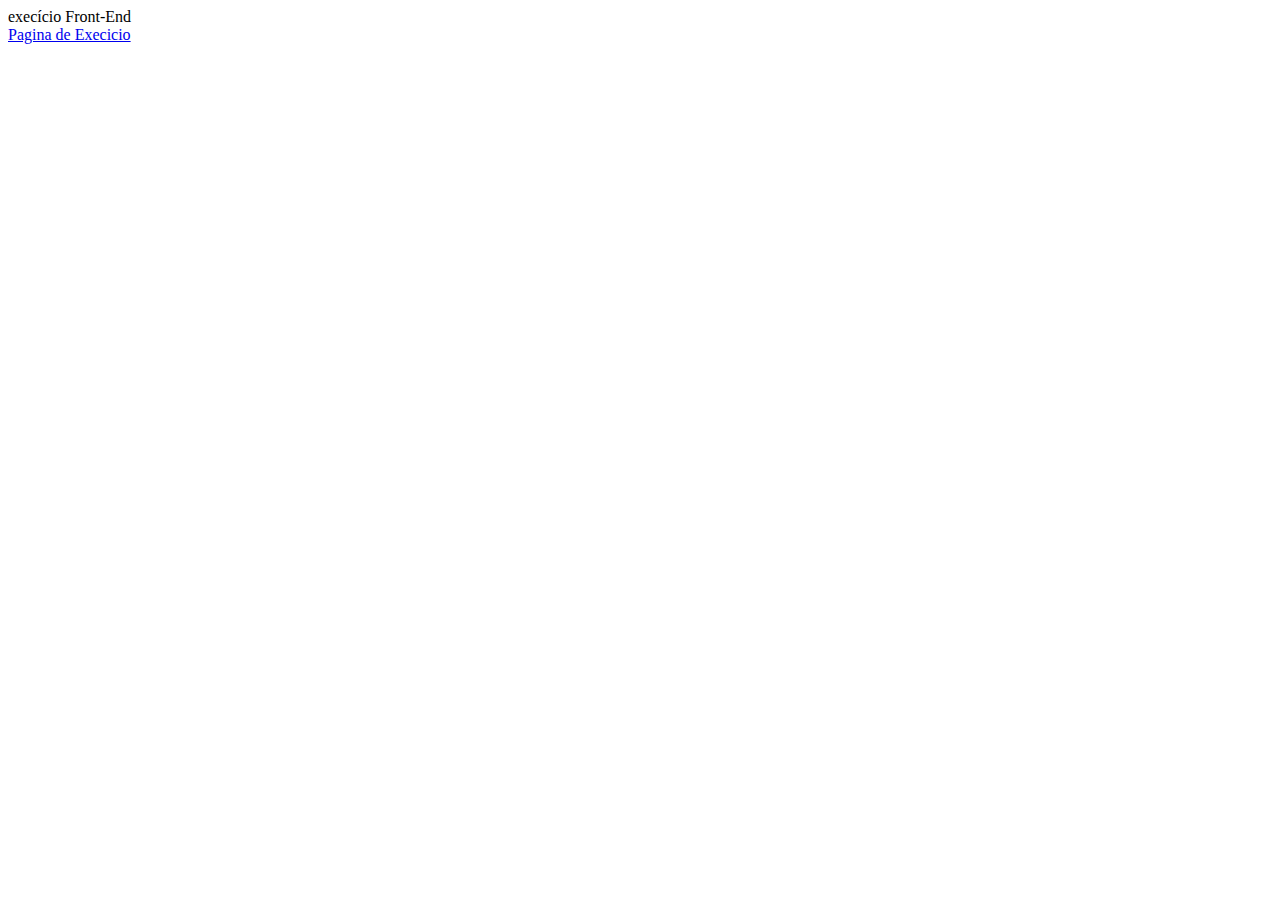
<file: index.html>
<!DOCTYPE html>
<html lang="en">
<head>
    <meta charset="UTF-8">
    <meta name="viewport" content="width=device-width, initial-scale=1.0">
    <title>Titulo</title>
</head>
<body>
    execício Front-End<br>
    <a href="2A_front_execicio02.html">Pagina de Execicio</a>
</body>
</html>
</file>
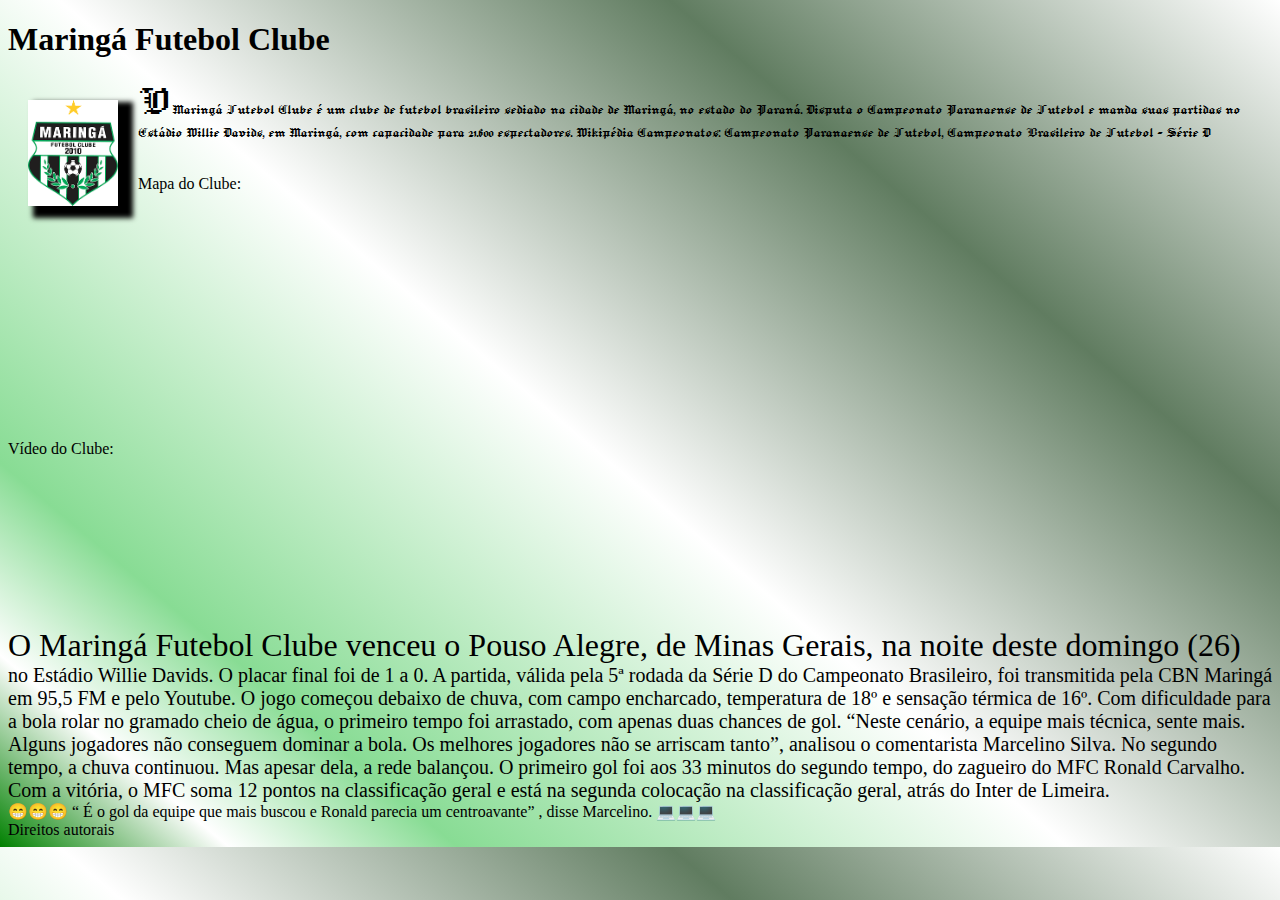
<file: 2A_front_execicio02.html>
<!DOCTYPE html>
<html lang="pt-br">
<head>
    <meta charset="UTF-8">
    <title>Maringá Futebol Clube</title>
    <link rel="stylesheet" href="2A_front_execicio02.css">
    <link href="https://fonts.googleapis.com/css2?family=Jacquard+12&display=swap" rel="stylesheet">
</head>
<body>
    <h1>
        Maringá Futebol Clube
    </h1>
    <img src="logo_maringafc.png" class="logomaringa">
     <p>O Maringá Futebol Clube é um clube de futebol brasileiro sediado na cidade de Maringá, no estado do Paraná. Disputa o Campeonato Paranaense de Futebol e manda suas partidas no Estádio Willie Davids, em Maringá, com capacidade para 21.600 espectadores. Wikipédia
Campeonatos: Campeonato Paranaense de Futebol, Campeonato Brasileiro de Futebol - Série D</p>
<br>
Mapa do Clube:<br>
<iframe src="https://www.google.com/maps/embed?pb=!1m18!1m12!1m3!1d117195.63995514304!2d-52.05978870391847!3d-23.375054706330467!2m3!1f0!2f0!3f0!3m2!1i1024!2i768!4f13.1!3m3!1m2!1s0x94ecd0d3938290d1%3A0x2ad3608cb867c039!2sMaring%C3%A1%20Futebol%20Clube!5e0!3m2!1spt-BR!2sbr!4v1717757366587!5m2!1spt-BR!2sbr" width="300" height="225" style="border:0;" allowfullscreen="" loading="lazy" referrerpolicy="no-referrer-when-downgrade"></iframe>
<br><br>
<section>
    Vídeo do Clube: <br>
    <iframe width="280" height="165" src="https://www.youtube.com/embed/aThqcXLTwfM?si=1-MEhDsKcJkEx3gK" title="YouTube video player" frameborder="0" allow="accelerometer; autoplay; clipboard-write; encrypted-media; gyroscope; picture-in-picture; web-share" referrerpolicy="strict-origin-when-cross-origin" allowfullscreen></iframe>
</section>
<div class="noticias">
O Maringá Futebol Clube venceu o Pouso Alegre, de Minas Gerais, na noite deste domingo (26) no Estádio Willie Davids.

O placar final foi de 1 a 0. 

A partida, válida pela 5ª rodada da Série D do Campeonato Brasileiro, foi transmitida pela CBN Maringá em 95,5 FM e pelo Youtube.

O jogo começou debaixo de chuva, com campo encharcado, temperatura de 18º e sensação térmica de 16º.

Com dificuldade para a bola rolar no gramado cheio de água, o primeiro tempo foi arrastado, com apenas duas chances de gol.

“Neste cenário, a equipe mais técnica, sente mais. Alguns jogadores não conseguem dominar a bola. Os melhores jogadores não se arriscam tanto”, analisou o comentarista Marcelino Silva. 

No segundo tempo, a chuva continuou. Mas apesar dela, a rede balançou.  

O primeiro gol foi aos 33 minutos do segundo tempo, do zagueiro do MFC Ronald Carvalho. 


Com a vitória, o MFC soma 12 pontos na classificação geral e está na segunda colocação na classificação geral, atrás do Inter de Limeira.
</div>
<div class="destaque">
    “ É o gol da equipe que mais buscou e Ronald parecia um centroavante” , disse Marcelino.
</div>
<footer>Direitos autorais</footer>
</body>
</html>
</file>
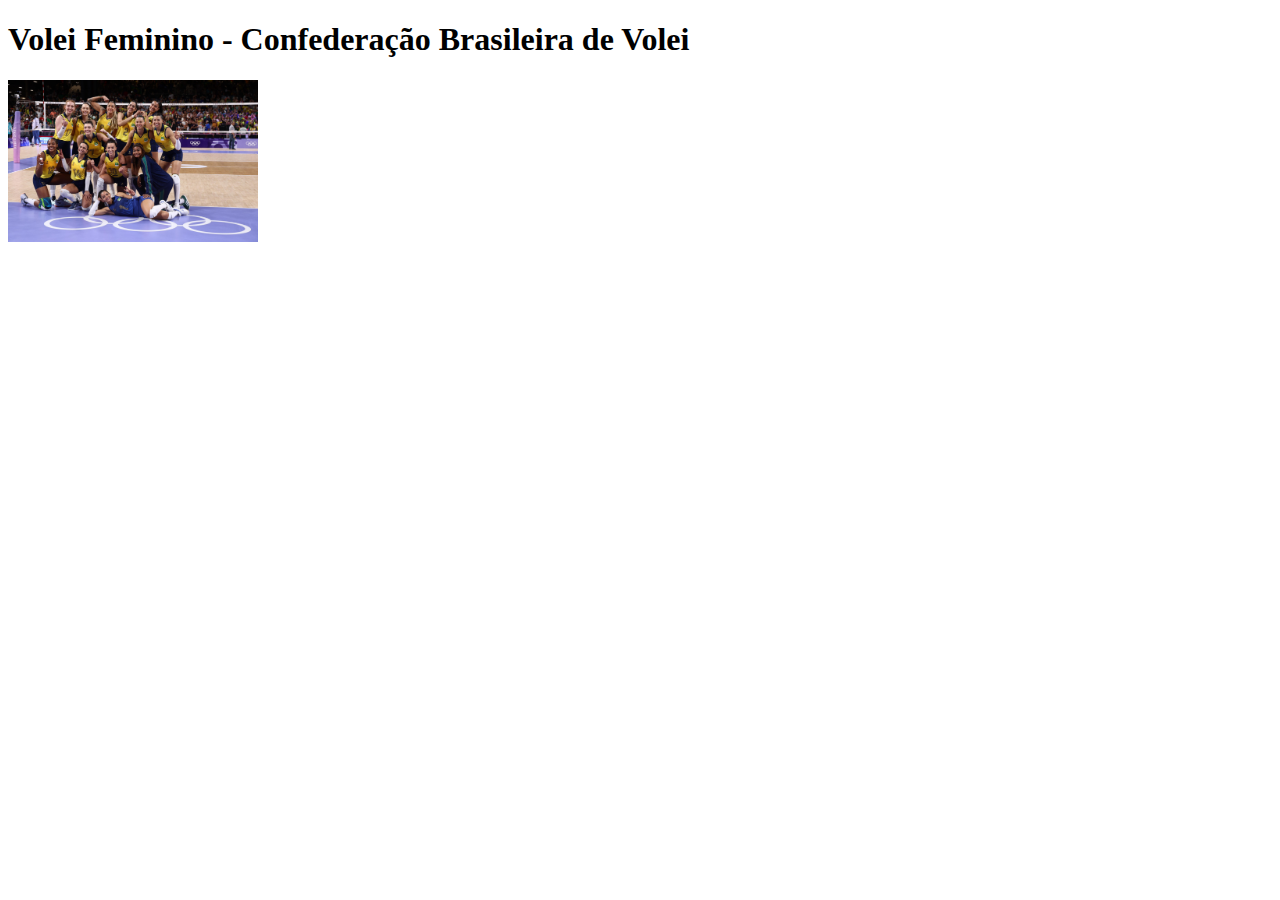
<file: front-end_2A_00_andre.html>
<!DOCTYPE html>
<html lang="pt-br">
<head>
    <meta charset="UTF-8">
    <title>Volei Feminino</title>
</head>
<body>
    <h1>Volei Feminino - Confederação Brasileira de Volei</h1>
    <img src="selecao_feminina.jpg" alt="Seleção na Olimpiadas" width="250px">
</body>
</html>
</file>
<file: 2A_front_execicio02.css>
body {
    font-family: "Sevillana", cursive;
    background: linear-gradient(40deg, green , white, rgb(136, 220, 148) 20%, white, rgb(96, 124, 96), white);
}
   
p { 
  font-family: "Jacquard 12", system-ui;
}

p::first-letter {
  font-size: 45px;
}


.noticias {
  font-size: 20px;
}

.noticias::first-line {
  font-size: 32px;
}

.destaque::before {
  content: "😁😁😁";
}

.destaque::after {
  content:"💻💻💻";
}

.logomaringa {
  width: 90px;
  float: left;
  margin: 20px;
  box-shadow: 10px 7px 5px 5px black;
}
</file>
